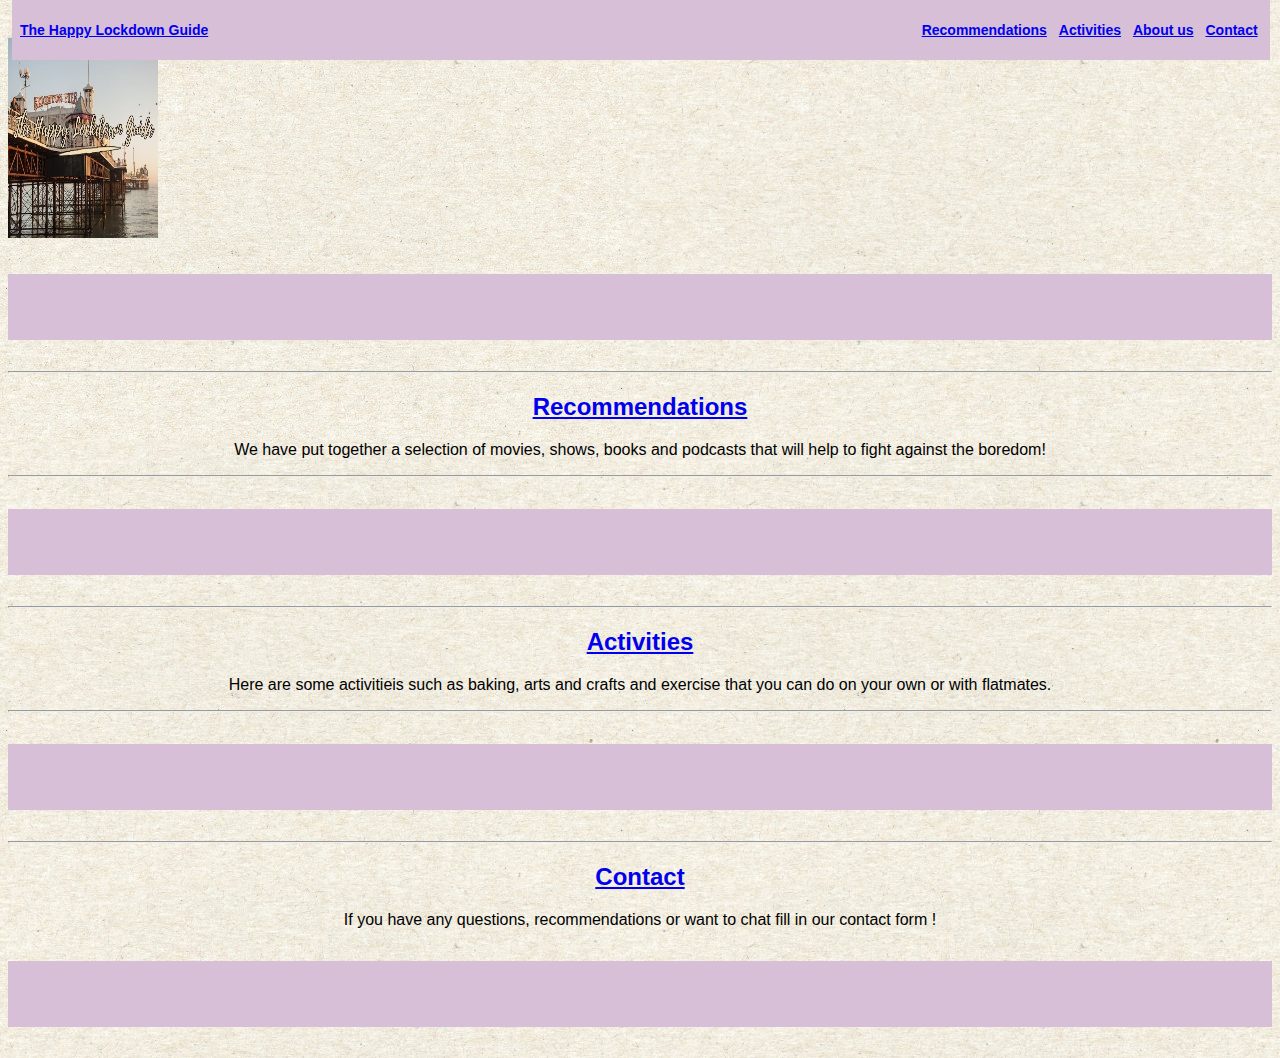
<file: index.html>
<!DOCTYPE html>
<html lang=”en”>
<head>
       <meta charset=“utf-8">
       <title>Happy Lockdown Guide</title>
       <link rel = "stylesheet" type = text/css href = "style-sheet.css" />
	</head>

<body>
    <nav class="nav-bar">
      <a class="navbar-brand" href="index.html">The Happy Lockdown Guide</a>

     <div>
        <ul class="navbar-links">
          <li class="nav-item">
            <a class="nav-link" href="rec.html">Recommendations</a>
          </li>
          <li class="nav-item">
              <a class="nav-link" href="activities.html">Activities</a>
            </li>
          <li class="nav-item">
            <a class="nav-link" href="about-us.html">About us</a>
          </li>
          <li class="nav-item">
            <a class="nav-link" href="contact.html">Contact</a>
          </li>
        </ul>
     </div>
    </nav>
						  							   

 <img  src="./Images/indeximage.jpg" alt="Brighton Pier" class="responsive">                      
							 
    <div id= "Break2">
               <table style = "width :100%">
               <tr>
                 <td>
                 </td>
               </tr>
               <tr>
                 <td>
                 </td>
               </tr>
             </table>
     </div>	
					   
     <hr>
      <div class="containeri" id="Recommendations">
       <h2><a href="rec.html">Recommendations</A></h2>
       <p>
        We have put together a selection of movies, shows, books and podcasts that will help to fight against the boredom!
       </p>
      </div>
     <hr/>
			     
     <div id= "Break2">
      <table style = "width :100%">
               <tr>
                 <td>
                 </td>
               </tr>
               <tr>
                 <td>
                 </td>
               </tr>
       </table>
      </div>
				  
     <hr>
      <div class="containeri" id="Activities">
       <h2><a href="activities.html">Activities</A></h2>
       <p>
        Here are some activitieis such as baking, arts and crafts and exercise that you can do on your own or with flatmates.
       </p>
     </div>
				    
    <hr>
     <div id= "Break2">
      <table style = "width :100%">
               <tr>
                 <td>
                 </td>
               </tr>
               <tr>
                 <td>
                 </td>
               </tr>
      </table>
     </div>
    </hr>
				  
    <hr>
     <div class="containeri" id="Contacts">
      <h2><a href="contact.html">Contact</A></h2>
      <p> If you have any questions, recommendations or want to chat fill in our contact form !</p>
     </div>
    </hr>

    <div id= "Break2">
     <table style = "width :100%">
               <tr>
                 <td>
                 </td>
               </tr>
               <tr>
                 <td>
                 </td>
               </tr>
             </table>
     </div>			   
</body>
</file>
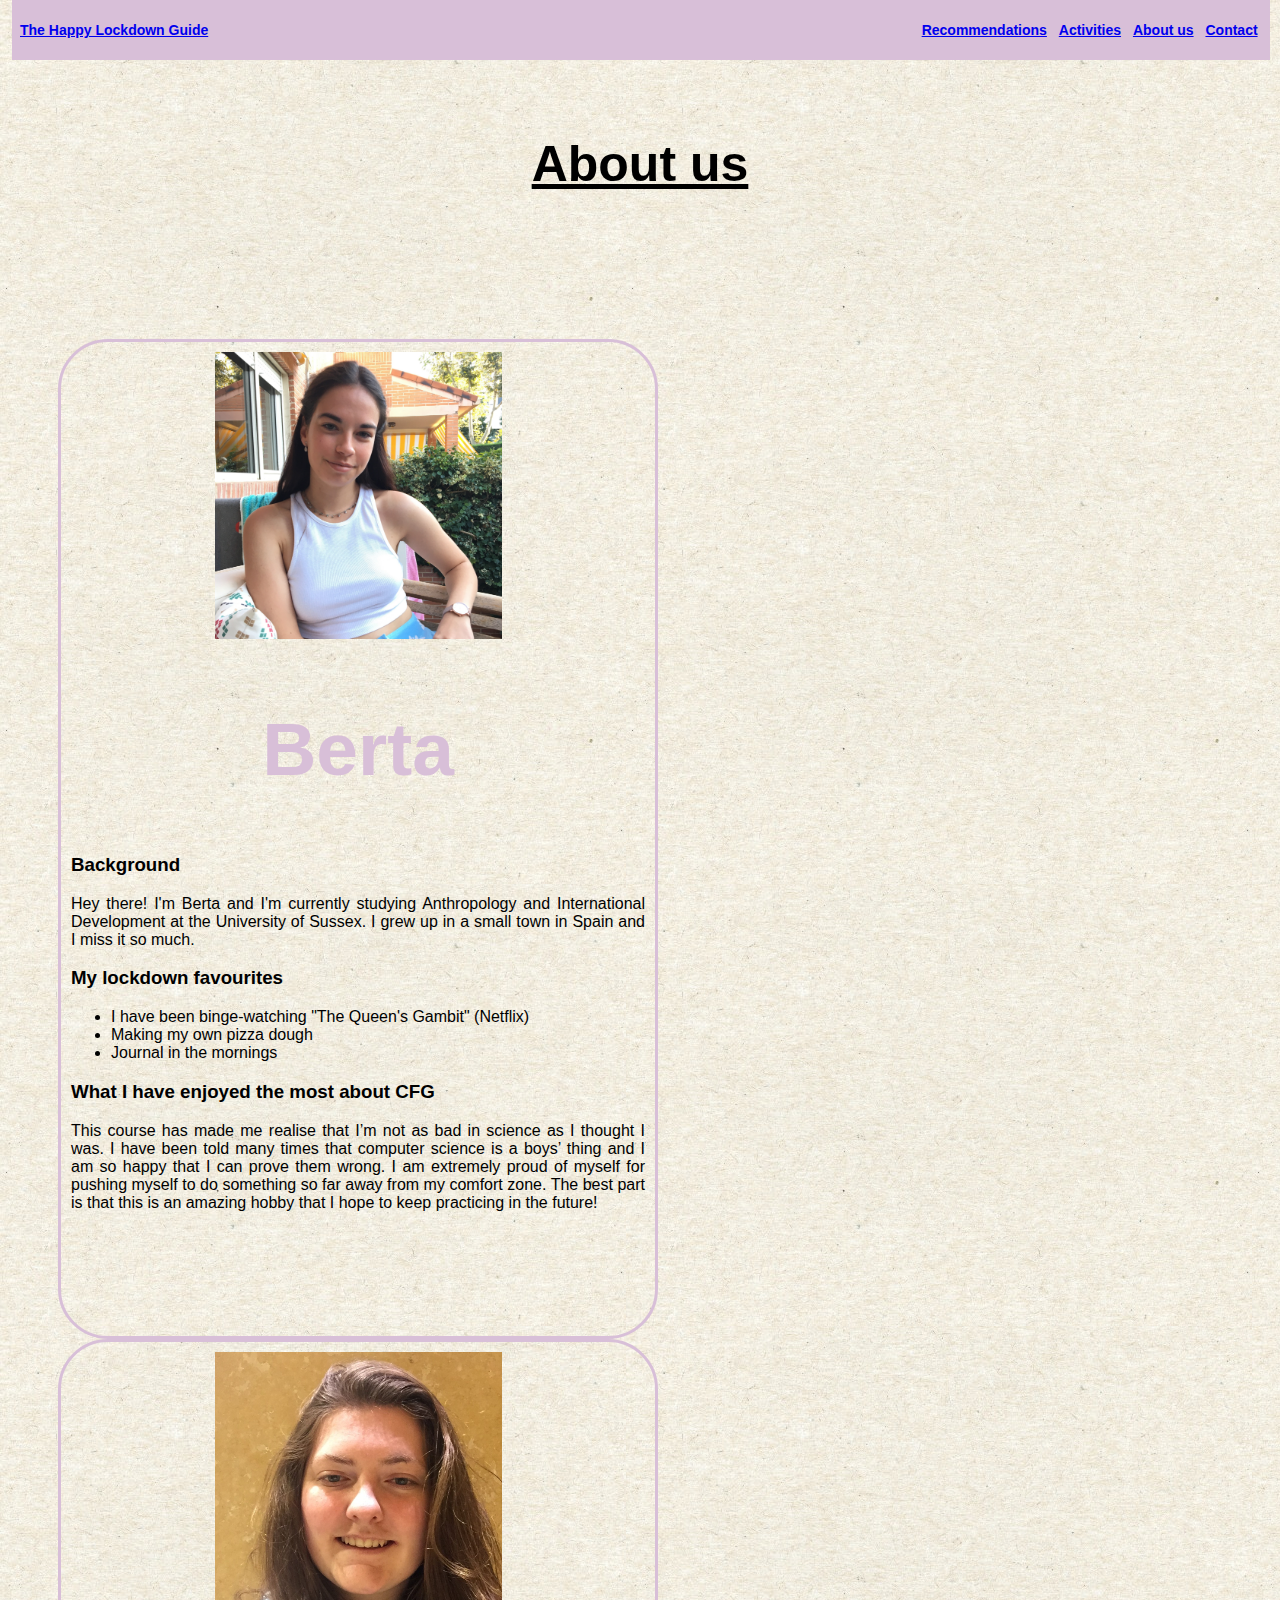
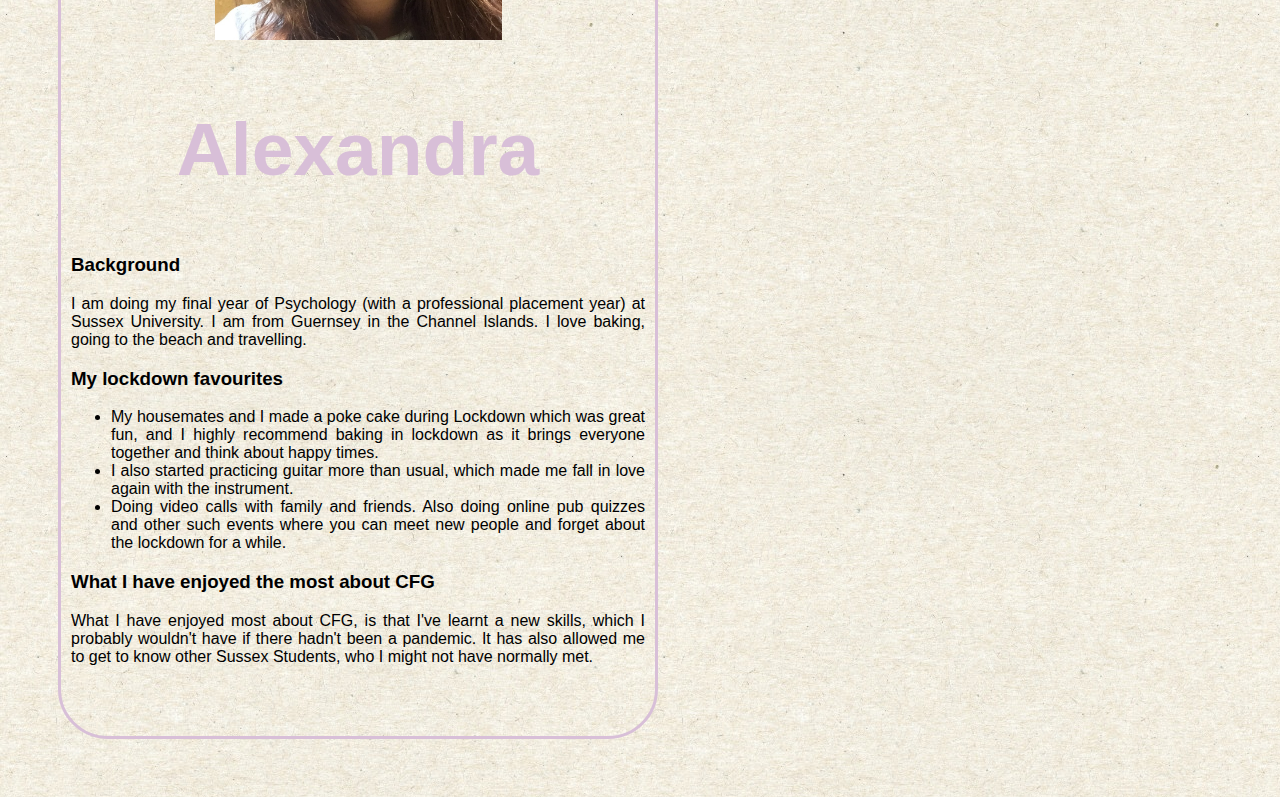
<file: about-us.html>
<!DOCTYPE html>
<html lang="en">
    <head>
        <meta charset="utf-8">

    <title>About us</title>

       <link rel="stylesheet" href="style-sheet.css"> <link href='http://fonts.googleapis.com/css?family=Great+Vibes' rel='stylesheet' type='text/css'>
       
    </head>

    <body>

     <nav class="nav-bar">
        <a class="navbar-brand" href="index.html">The Happy Lockdown Guide</a>

        <div>
          <ul class="navbar-links">
            <li class="nav-item">
              <a class="nav-link" href="rec.html">Recommendations</a>
            </li>
            <li class="nav-item">
                <a class="nav-link" href="activities.html">Activities</a>
              </li>
            <li class="nav-item">
              <a class="nav-link" href="about-us.html">About us</a>
            </li>
            <li class="nav-item">
              <a class="nav-link" href="contact.html">Contact</a>
            </li>
          </ul>
        </div>
      </nav>

     <main class= "main">
        <div>
            <h1 class="page-title"> About us</h1>
            <div class="row">
                <div class="column-about-us">
                 <div class="picture"><img src="./Images/berta.jpg" class="team-images" alt="a photo of Berta"></div>
 
                 <div class="text">
                    <div class="name">
                        <h2>Berta</h2>
                     </div>
                    <h3>Background</h3>
                    <p>Hey there! I'm Berta and I'm currently studying Anthropology and International Development at the University of Sussex. I grew up in a small town in Spain and I miss it so much. </p>
                    
                    <h3>My lockdown favourites</h3>
                     <ul>
                      <li>I have been binge-watching "The Queen's Gambit" (Netflix)</li>
                      <li>Making my own pizza dough</li>
                      <li>Journal in the mornings</li>
                     </ul>
 
                    <h3>What I have enjoyed the most about CFG</h3>
                    <p>This course has made me realise that I’m not as bad in science as I thought I was. I have been told many times that computer science is a boys’ thing and I am so happy that I can prove them wrong. I am extremely proud of myself for pushing myself to do something so far away from my comfort zone. The best part is that this is an amazing hobby that I hope to keep practicing in the future!</p>
                 </div>
                </div>

                <div class="column-about-us">
                  <div class="picture"><img src="./Images/alexandra.JPG" class="team-images" alt= "a photo of Alexandra"></div> 
 
                  <div class="text">
                    <div class="name">
                        <h2>Alexandra</h2>
                    </div>
                     <h3>Background</h3>
                     <p>I am doing my final year of Psychology (with a professional placement year) at Sussex University. I am from Guernsey in the Channel Islands. I love baking, going to the beach and travelling.</p>
                     
                     <h3>My lockdown favourites</h3>
                      <ul>
                          <li>My housemates and I made a poke cake during Lockdown which was great fun, and I highly recommend baking in lockdown as it brings everyone together and think about happy times.</li>
                          <li>I also started practicing guitar more than usual, which made me fall in love again with the instrument.</li>
                          <li>Doing video calls with family and friends. Also doing online pub quizzes and other such events where you can meet new people and forget about the lockdown for a while.</li>
                      </ul>
                     
                      <h3>What I have enjoyed the most about CFG</h3>
                     <p>What I have enjoyed most about CFG, is that I've learnt a new skills, which I probably wouldn't have if there hadn't been a pandemic. It has also allowed me to get to know other Sussex Students, who I might not have normally met.</p>
                  </div>
                </div>
            </div>
        </div>
     </main>
    </body>
</file>
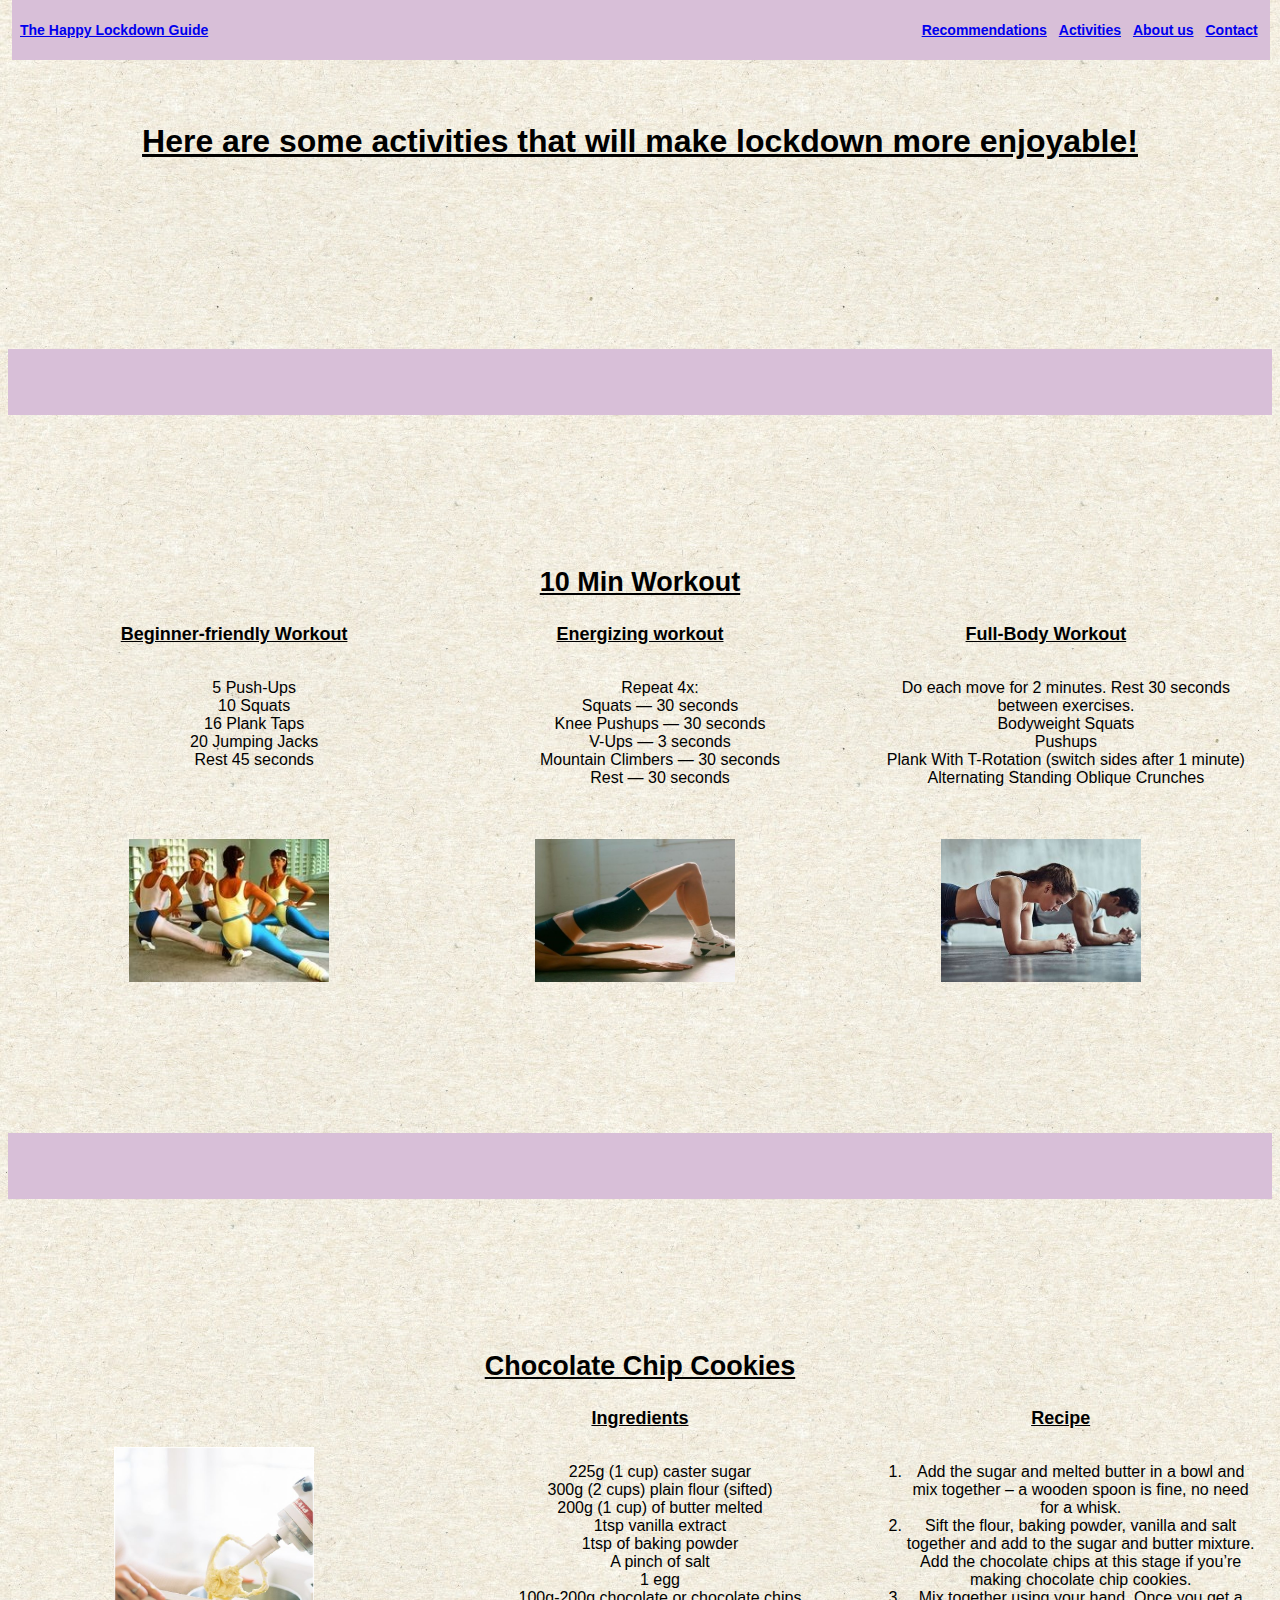
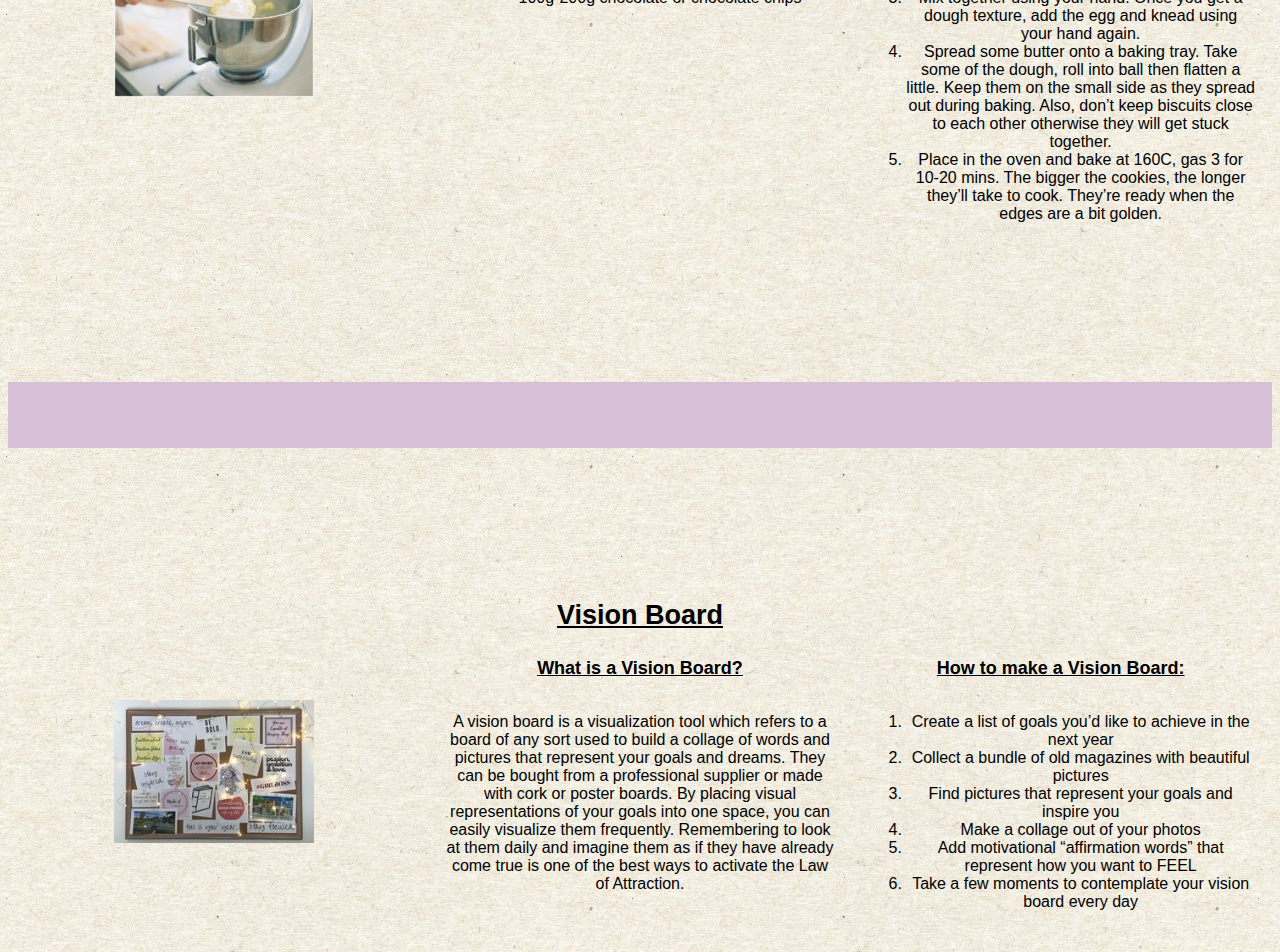
<file: activities.html>
<!DOCTYPE html>
<html lang="en">
    <head>
        <meta charset="utf-8">

    <title>Activities</title>

       <link rel="stylesheet" href="style-sheet.css">
       
    </head>

    <body>
    
     <nav class="nav-bar">
        <a class="navbar-brand" href="index.html">The Happy Lockdown Guide</a>

        <div>
          <ul class="navbar-links">
            <li class="nav-item">
              <a class="nav-link" href="rec.html">Recommendations</a>
            </li>
            <li class="nav-item">
                <a class="nav-link" href="activities.html">Activities</a>
              </li>
            <li class="nav-item">
              <a class="nav-link" href="about-us.html">About us</a>
            </li>
            <li class="nav-item">
              <a class="nav-link" href="contact.html">Contact</a>
            </li>
          </ul>
        </div>
      </nav>

     <main class= "main">
          <h1>
             Here are some activities that will make lockdown more enjoyable!
           </h1>
         
         <div class="Break">
                  <table style = "width :100%">
                  <tr>
                    <td>
                    </td>
                  </tr>
                  <tr>
                    <td>
                    </td>
                  </tr>
                </table>
          </div>

          <div class="Activities">
            <table style="width:100%" class="table">
                 <tr>
                   <td> </td>
                   <th> <h2>10 Min Workout</h2> </th>
                   <td></td>
                 </tr>
                 <tr>
                   <th> Beginner-friendly Workout</th>
                   <th>Energizing workout</th>
                   <th>Full-Body Workout</th>
                 </tr>
                 <tr>
                   <td>
                    <ul class="ul">
                     <li>5 Push-Ups </li>
                     <li>10 Squats </li>
                     <li>16 Plank Taps </li>
                     <li>20 Jumping Jacks</li>
                     <li>Rest 45 seconds</li>
                    </ul>
                   </td> 
                   <td>
                    <ul class="ul">
                     <li>Repeat 4x:</li>
                     <li>Squats — 30 seconds</li>
                     <li>Knee Pushups — 30 seconds</li>
                     <li>V-Ups — 3 seconds</li>
                     <li>Mountain Climbers — 30 seconds</li>
                     <li>Rest — 30 seconds</li>
                    </ul>
                   </td>
                   <td>
                    <ul class="ul">
                     <li>Do each move for 2 minutes. Rest 30 seconds between exercises.</li>
                     <li>Bodyweight Squats</li>
                     <li>Pushups</li>
                     <li>Plank With T-Rotation (switch sides after 1 minute)</li>
                     <li>Alternating Standing Oblique Crunches </li>  
                    </ul>
                   </td>
                 </tr>
                 <tr>
                   <td> <img src="./Images/workout.jpg" class="activities-images" alt="two women exercise in a gym in the 80s"></td>
                   <td> <img src="./Images/workout4.jpg" class="activities-images" alt="a woman doing exercise on the floor"> </td>
                   <td> <img src="./Images/workout5.jpg" class="activities-images" alt="two people doing a plank"></td>
                 </tr>
          </table>
         </div>
                    
         <div class="Break">
          <table style = "width :100%">
              <tr>
                <td>
                </td>
              </tr>
              <tr>
                <td>
                </td>
              </tr>
           </table>
          </div>
         
          <div class="Activities">
           <table style="width:100%" class="table">
                 <tr>
                       <th></th>
                       <th><h2>Chocolate Chip Cookies</h2> </th>
                       <th></th>
                 </tr>
                 <tr>
                   <th></th>
                   <th>Ingredients</th>
                   <th>Recipe</th>
                 </tr>
                 <tr>
                   <td><img src = "./Images/baking2.jpg" id="img-baking" alt="kitchen table full of baking supplies"></td> 
                   <td>
                    <ul class="ul">
                     <li>225g (1 cup) caster sugar </li>
                     <li>300g (2 cups) plain flour (sifted)</li>
                     <li>200g (1 cup) of butter melted</li>
                     <li>1tsp vanilla extract</li> 
                     <li>1tsp of baking powder</li> 
                     <li>A pinch of salt</li> 
                     <li>1 egg</li> 
                     <li>100g-200g chocolate or chocolate chips </li> 
                    </ul> 
                   </td>
                   <td>
                    <ol>
                     <li>Add the sugar and melted butter in a bowl and mix together – a wooden spoon is fine, no need for a whisk.</li>
                     <li>Sift the flour, baking powder, vanilla and salt together and add to the sugar and butter mixture. Add the chocolate chips at this stage if you’re making chocolate chip cookies.</li>
                     <li>Mix together using your hand. Once you get a dough texture, add the egg and knead using your hand again.</li>
                     <li>Spread some butter onto a baking tray. Take some of the dough, roll into ball then flatten a little. Keep them on the small side as they spread out during baking. Also, don’t keep biscuits close to each other otherwise they will get stuck together.</li>
                     <li>Place in the oven and bake at 160C, gas 3 for 10-20 mins. The bigger the cookies, the longer they’ll take to cook. They’re ready when the edges are a bit golden.</li>
                    </ol>
                   </td>
                  </tr>
          </table>
         </div>

         <div class= "Break">
                  <table style = "width :100%">
                  <tr>
                    <td>
                    </td>
                  </tr>
                  <tr>
                    <td>
                    </td>
                  </tr>
                </table>
         </div>

         <div class="Activities">
          <table style="width:100%" class="table">
                 <tr>
                       <th></th>
                       <th> <h2>Vision Board</h2> </th>
                       <th></th>
                 </tr>
                 <tr>
                   <th></th>
                   <th>What is a Vision Board?</th>
                   <th>How to make a Vision Board:</th>
                 </tr>
                 <tr>
                   <td> <img src = "./Images/arts and crafts.jpg" alt="vision board" class="activities-images"></td> 
                   <td>
                     <p>A vision board is a visualization tool which refers to a board of any sort used to build a collage of words and pictures that represent your goals and dreams. They can be bought from a professional supplier or made with cork or poster boards. By placing visual representations of your goals into one space, you can easily visualize them frequently. Remembering to look at them daily and imagine them as if they have already come true is one of the best ways to activate the Law of Attraction. </p> 
                   </td>
                   <td>
                    <ol>
                     <li>Create a list of goals you’d like to achieve in the next year</li>
                     <li>Collect a bundle of old magazines with beautiful pictures</li>
                     <li>Find pictures that represent your goals and inspire you</li>
                     <li>Make a collage out of your photos</li>
                     <li>Add motivational “affirmation words” that represent how you want to FEEL</li>
                     <li>Take a few moments to contemplate your vision board every day</li>
                    </ol>
                   </td>
                 </tr>
          </table>
         </div>
        </main>
    </body>
</file>
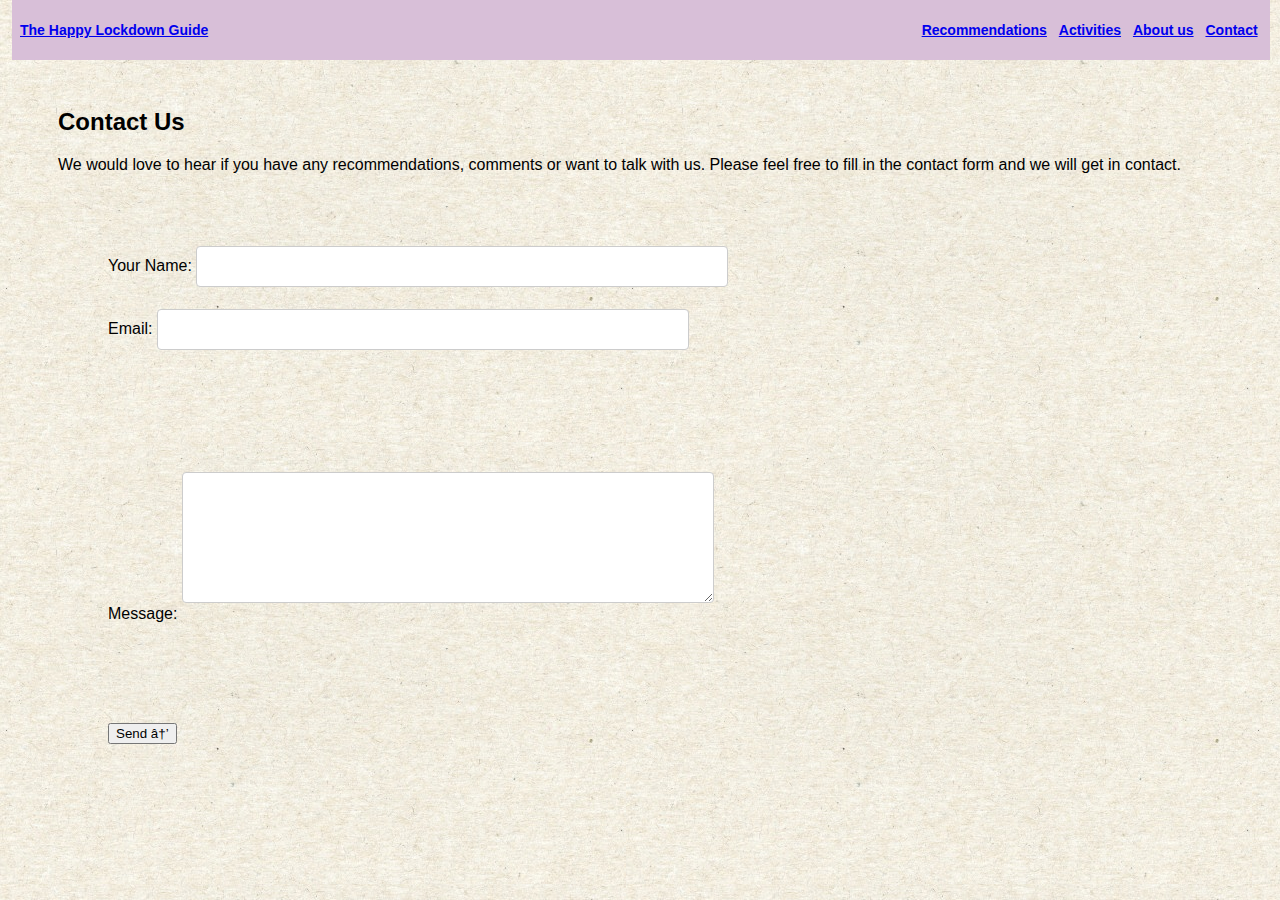
<file: Contact.html>
<!DOCTYPE html>
<html lang=”en”>
	<head>
		<meta charset=“utf-8">
        <title>Contact Form </title>
        <link rel = "stylesheet"
        type = text/css
        href = "style-sheet.css" />
 

	</head>

  <body>
    <nav class="nav-bar">
      <a class="navbar-brand" href="#">The Happy Lockdown Guide</a>

      <div>
        <ul class="navbar-links">
          <li class="nav-item">
            <a class="nav-link" href="rec.html">Recommendations</a>
          </li>
          <li class="nav-item">
              <a class="nav-link" href="activities.html">Activities</a>
            </li>
          <li class="nav-item">
            <a class="nav-link" href="about-us.html">About us</a>
          </li>
          <li class="nav-item">
            <a class="nav-link" href="Contact.html">Contact</a>
          </li>
        </ul>
      </div>
    </nav>


    <script src= "Contact.js"></script>
<main>
  <div class="row">
    <div class="col-md-6 col-md-offset-3" id="form_container">
        <h2>Contact Us</h2>
        <p>
            We would love to hear if you have any recommendations, comments or want to talk with us. Please feel free to fill in the contact form and we will get in contact.        </p>
        <div class = "container">
        <form role="form" method="post" id="reused_form">

            
            <div class="row">
                <div class="col-sm-6 form-group">
                    <label for="name">
                        Your Name:</label>
                    <input type="text" class="form-control" id="name" name="name" required>
                </div>
                <div class="col-sm-6 form-group">
                    <label for="email">
                        Email:</label>
                    <input type="text" class="form-control" id="email" name="email" >
                </div>
            </div>
            <div class="row">
                <div class="col-sm-12 form-group">
                    <label for="message">
                        Message:</label>
                    <textarea class="form-control" type="textarea" id="message" name="message" maxlength="6000" rows="7"></textarea>
                </div>
            </div>


            <div class="row">
                <div class="col-sm-12 form-group">
                    <button type="submit" class="btn btn-lg btn-default pull-right" >Send →</button>
                </div>
            </div>

        </form>
        <div id="success_message" style="width:100%; height:100%; display:none; ">
            <h3>Posted your message successfully!</h3>
        </div>
        <div id="error_message"
                style="width:100%; height:100%; display:none; ">
                    <h3>Error</h3>
                    Sorry there was an error sending your form.

        </div>
        </div>
    </div>
</div>
</main>
  </body>
</html>
</file>
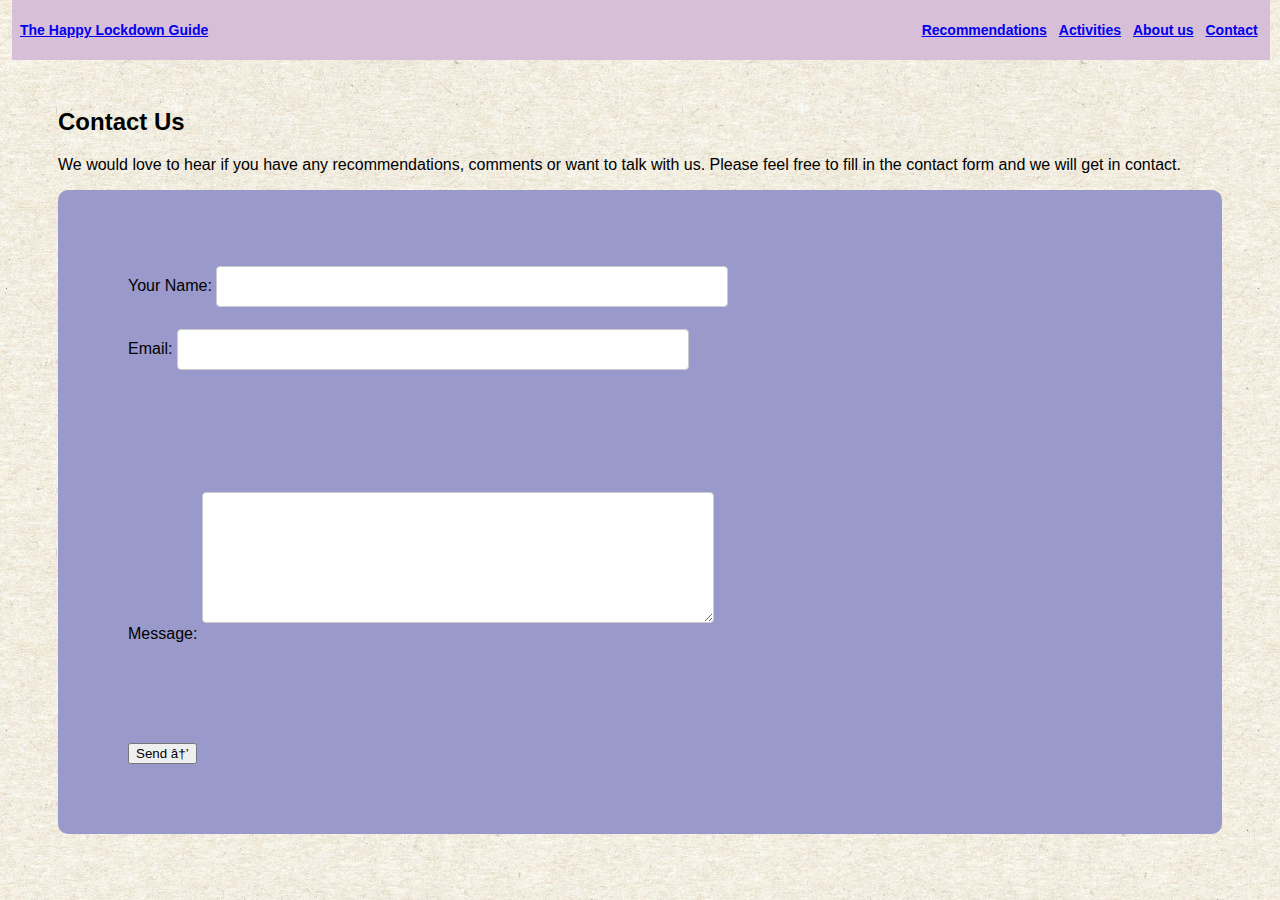
<file: contact.html>
<!DOCTYPE html>
<html lang=”en”>
	<head>
		<meta charset=“utf-8">
        <title>Contact Form </title>
        <link rel = "stylesheet"
        type = text/css
        href = "style-sheet.css" />
 

	</head>

  <body>
    <nav class="nav-bar">
      <a class="navbar-brand" href="index.html">The Happy Lockdown Guide</a>

      <div>
        <ul class="navbar-links">
          <li class="nav-item">
            <a class="nav-link" href="rec.html">Recommendations</a>
          </li>
          <li class="nav-item">
              <a class="nav-link" href="activities.html">Activities</a>
            </li>
          <li class="nav-item">
            <a class="nav-link" href="about-us.html">About us</a>
          </li>
          <li class="nav-item">
            <a class="nav-link" href="contact.html">Contact</a>
          </li>
        </ul>
      </div>
    </nav>


    <script src= "Contact.js"></script>
<main>
  <div class="row">
    <div class="col-md-6 col-md-offset-3" id="form_container">
        <h2>Contact Us</h2>
        <p>
            We would love to hear if you have any recommendations, comments or want to talk with us. Please feel free to fill in the contact form and we will get in contact.        </p>
        <div class = "container1">
        <form role="form" method="post" id="reused_form">

            
            <div class="row">
                <div class="col-sm-6 form-group">
                    <label for="name">
                        Your Name:</label>
                    <input type="text" class="form-control" id="name" name="name" required>
                </div>
                <div class="col-sm-6 form-group">
                    <label for="email">
                        Email:</label>
                    <input type="text" class="form-control" id="email" name="email" >
                </div>
            </div>
            <div class="row">
                <div class="col-sm-12 form-group">
                    <label for="message">
                        Message:</label>
                    <textarea class="form-control" type="textarea" id="message" name="message" maxlength="6000" rows="7"></textarea>
                </div>
            </div>


            <div class="row">
                <div class="col-sm-12 form-group">
                    <button type="submit" class="btn btn-lg btn-default pull-right" >Send →</button>
                </div>
            </div>

        </form>
        <div id="success_message" style="width:100%; height:100%; display:none; ">
            <h3>Posted your message successfully!</h3>
        </div>
        <div id="error_message"
                style="width:100%; height:100%; display:none; ">
                    <h3>Error</h3>
                    Sorry there was an error sending your form.

        </div>
        </div>
    </div>
</div>
</main>
  </body>
</html>
</file>
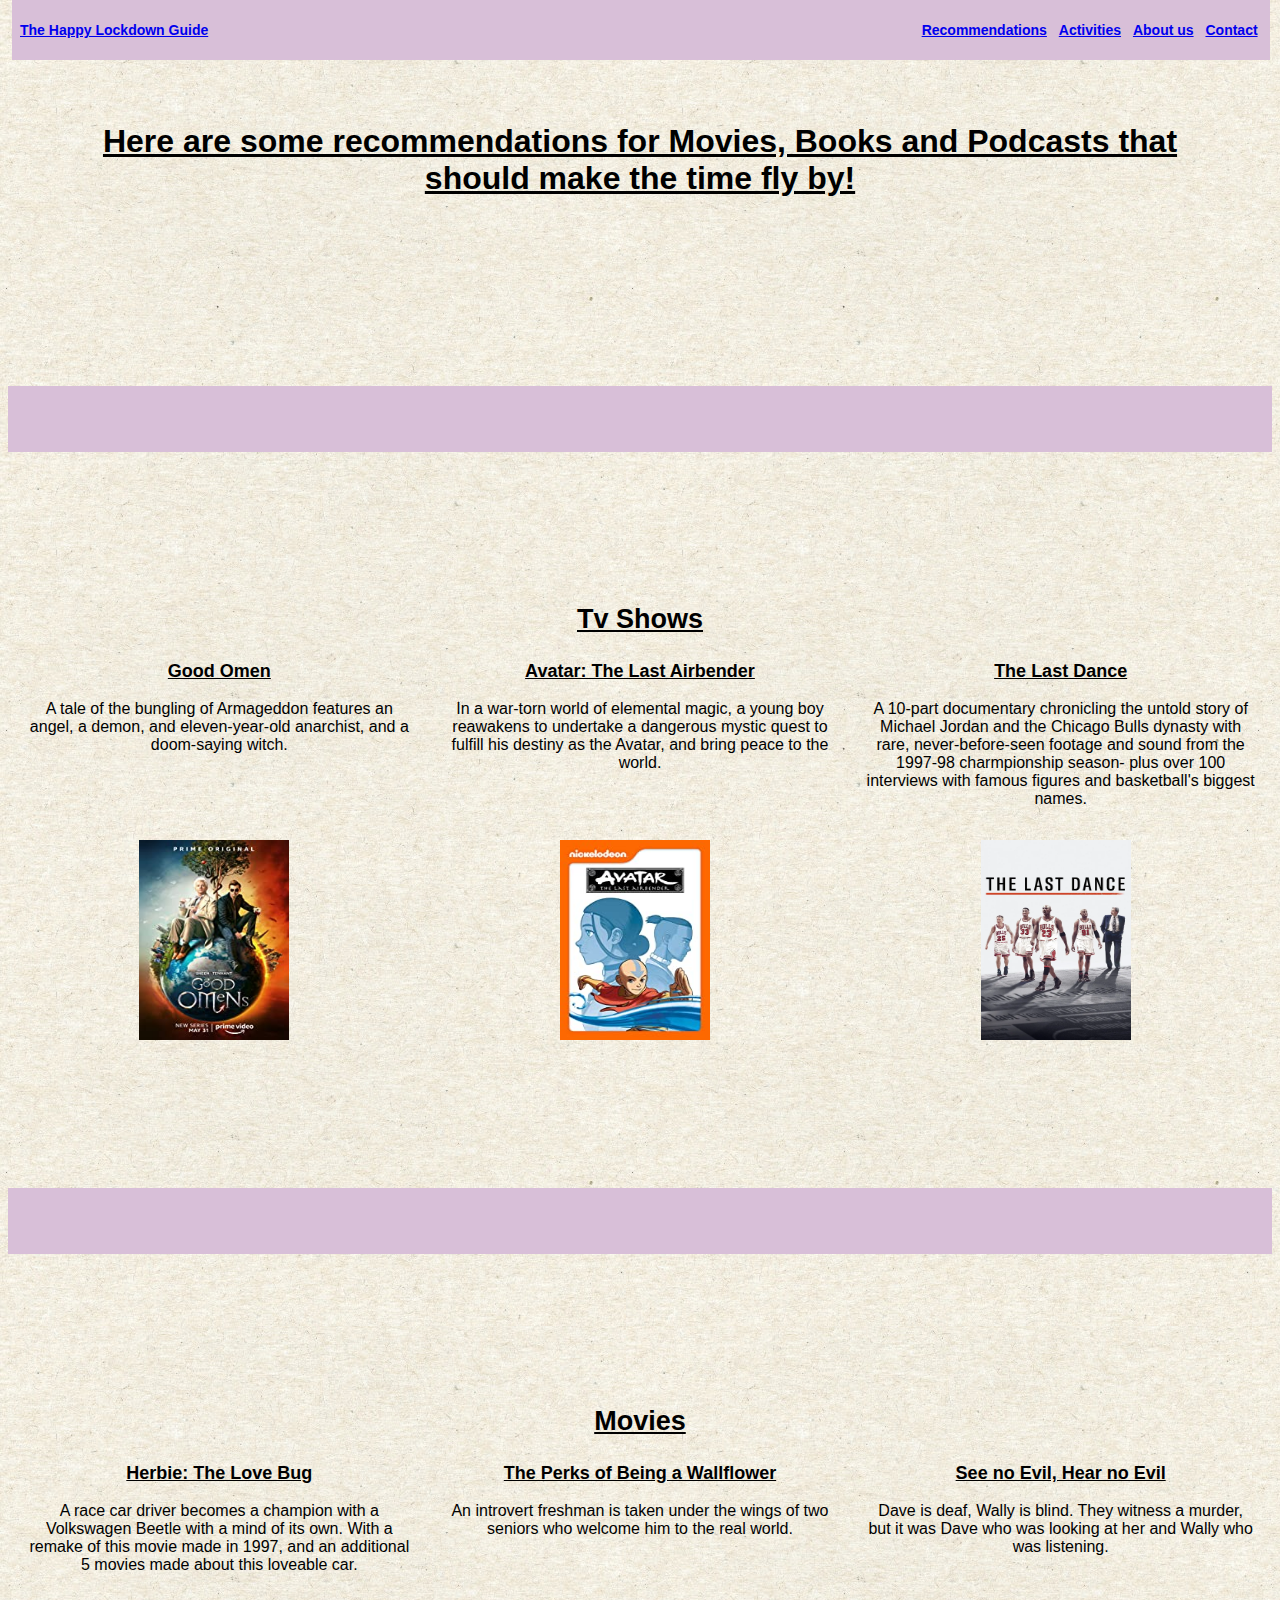
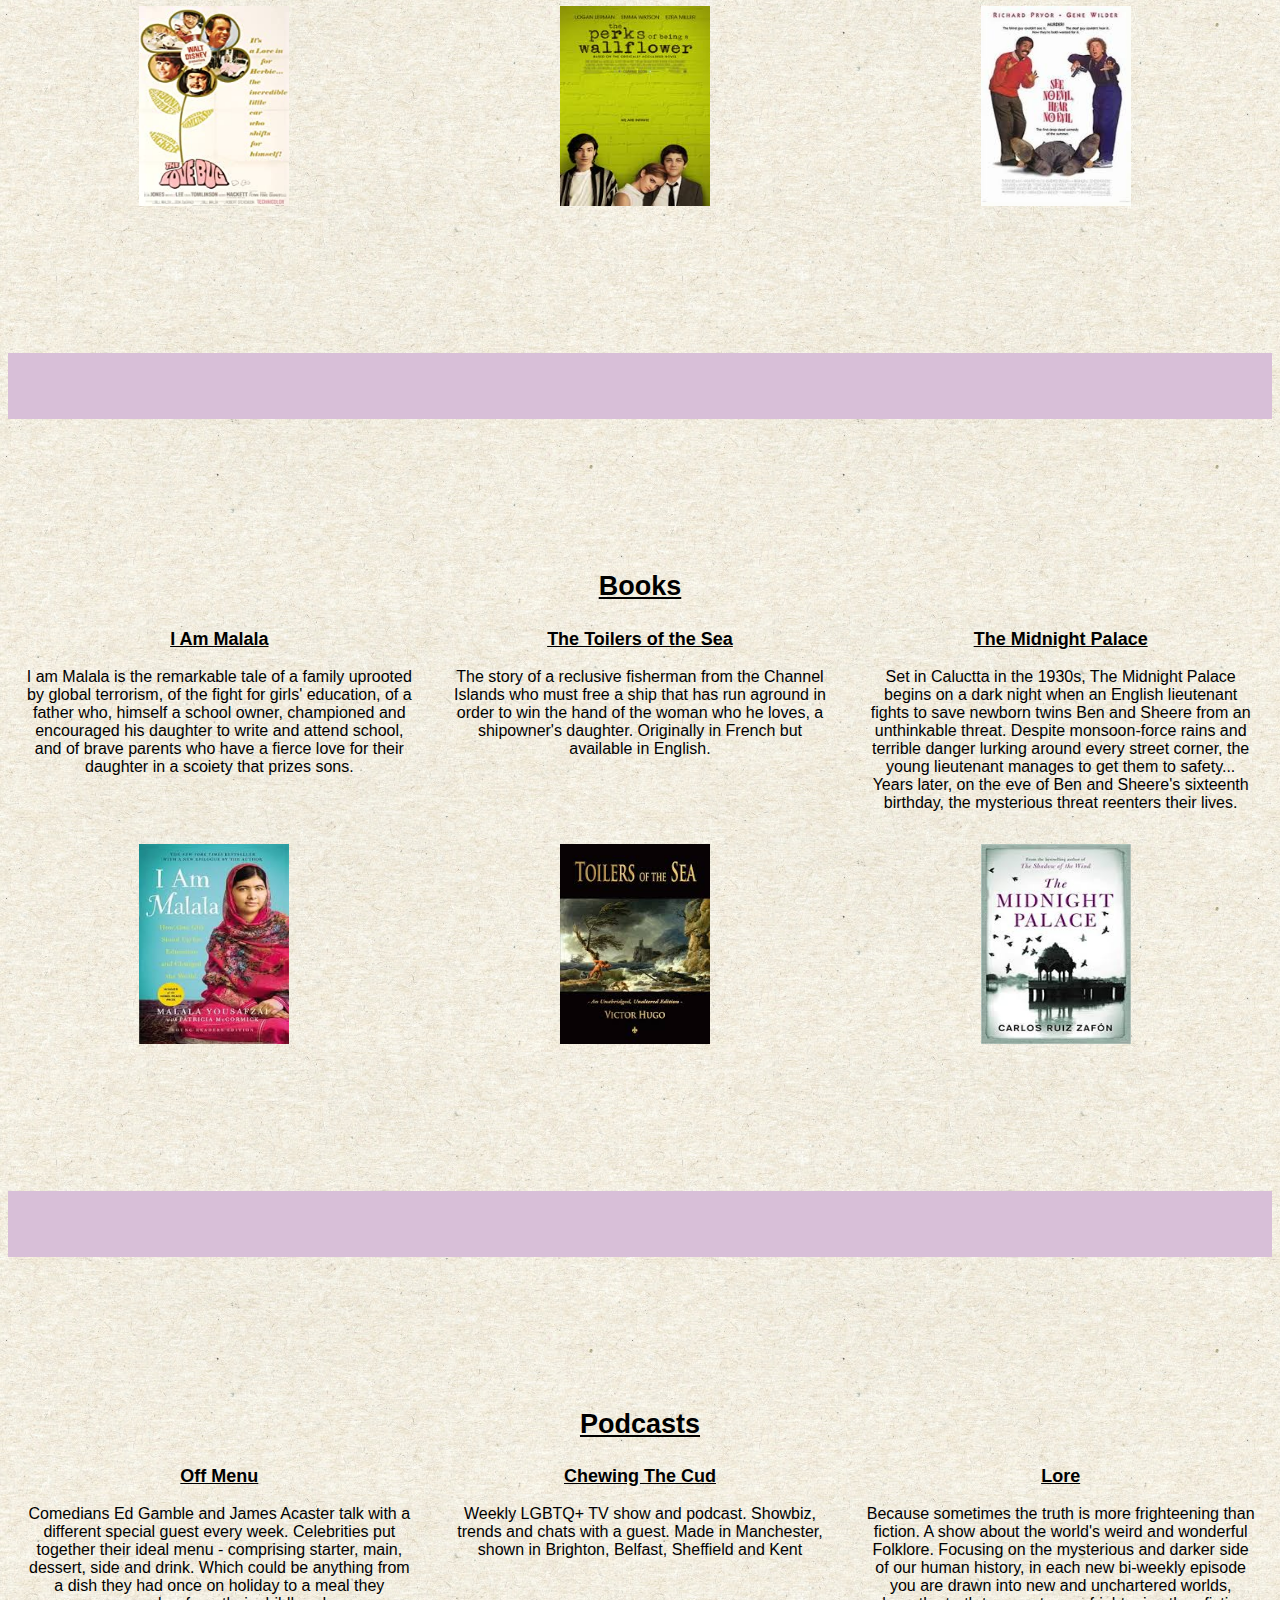
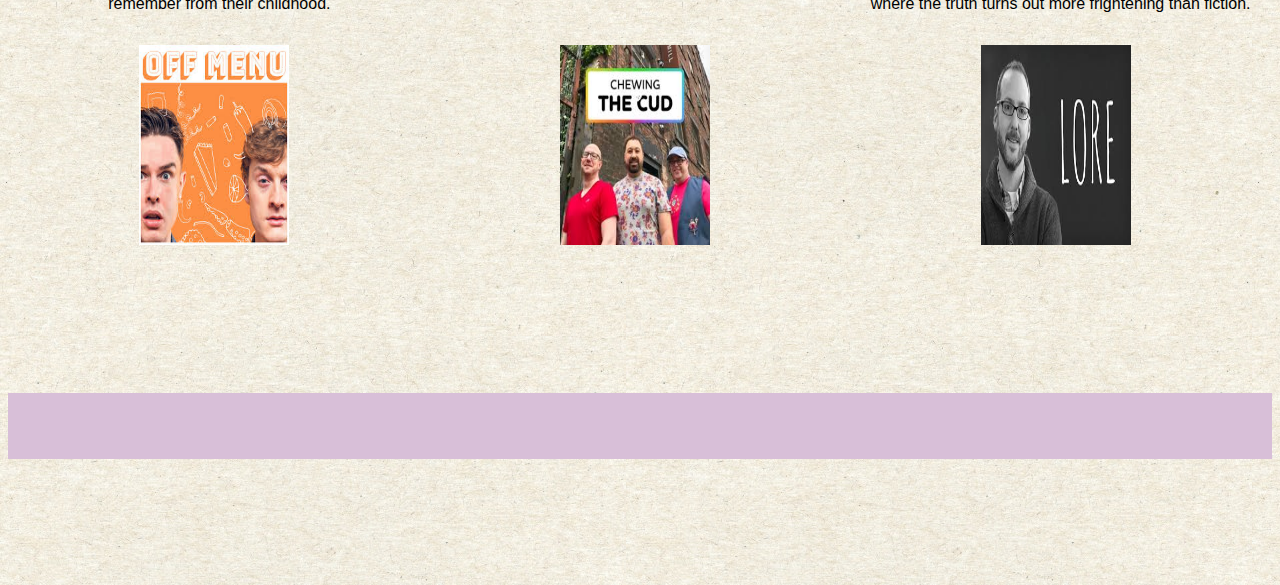
<file: rec.html>
<!DOCTYPE html>
<html lang=”en”>
	<head>
		<meta charset=“utf-8">
    <title>Recommendations</title>
    <link rel = "stylesheet"
    type = text/css
    href = "style-sheet.css" />
	</head>

  <body>
    <nav class="nav-bar">
      <a class="navbar-brand" href="index.html">The Happy Lockdown Guide</a>

      <div>
        <ul class="navbar-links">
          <li class="nav-item">
            <a class="nav-link" href="rec.html">Recommendations</a>
          </li>
          <li class="nav-item">
              <a class="nav-link" href="activities.html">Activities</a>
            </li>
          <li class="nav-item">
            <a class="nav-link" href="about-us.html">About us</a>
          </li>
          <li class="nav-item">
            <a class="nav-link" href="Contact.html">Contact</a>
          </li>
        </ul>
      </div>
    </nav>
	
		<main>
            <p>
                <h1>
                    Here are some recommendations for Movies, Books and Podcasts that should make the time fly by!
                </h1>

                <div id= "Break">
                  <table style = "width :100%">
                  <tr>
                    <td>
                    </td>
                  </tr>
                  <tr>
                    <td>
                    </td>
                  </tr>
                </table>
                </div>

                <div id = "Series">
                  <table style="width:100%">
                 <tr>
                   <td> </td>
                   <th> <h2>Tv Shows</h2> </th>
                   <td></td>
                 </tr>
                   <th> Good Omen</th>
                   <th>Avatar: The Last Airbender</th>
                   <th>The Last Dance</th>
                 </tr>
                 <tr>
                   <td>A tale of the bungling of Armageddon features an angel, a demon, and eleven-year-old anarchist, and a doom-saying witch. </td> 
                   <td>In a war-torn world of elemental magic, a young boy reawakens to undertake a dangerous mystic quest to fulfill his destiny as the Avatar, and bring peace to the world.</td>
                   <td>A 10-part documentary chronicling the untold story of Michael Jordan and the Chicago Bulls dynasty with rare, never-before-seen footage and sound from the 1997-98 charmpionship season- plus over 100 interviews with famous figures and basketball's biggest names.</td>
                 </tr>
                 <tr>
                   <td> <img src = "./Images/goodomen.jpg" alt = "Good Omen Poster"></td>
                   <td> <img src = "./Images/avatar.jpg" alt ="Avatar: The Last Airbender Poster"></td>
                   <td> <img src = "./Images/thelastdance.webp" alt = "The Last Dance Poster"></td>
                 </tr>
   
               </table>
             </div>
             <div id= "Break">
               <table style = "width :100%">
               <tr>
                 <td>
                 </td>
               </tr>
               <tr>
                 <td>
                 </td>
               </tr>
             </table>
             </div>

             <div id = "Movies">
               <table style="width:100%">
              <tr>
                <td> </td>
                <th> <h2>Movies</h2> </th>
                <td></td>
              </tr>
              <th>Herbie: The Love Bug </th>
                <th>The Perks of Being a Wallflower</th>
                <th>See no Evil, Hear no Evil</th>
              </tr>
              <tr>
                <td>A race car driver becomes a champion with a Volkswagen Beetle with a mind of its own. With a remake of this movie made in 1997, and an additional 5 movies made about this loveable car.  </td> 
                <td>An introvert freshman is taken under the wings of two seniors who welcome him to the real world. </td>
                <td>Dave is deaf, Wally is blind. They witness a murder, but it was Dave who was looking at her and Wally who was listening.</td>
              </tr>
              <tr>
                <td> <img src = "./Images/herbie.jpg" alt = "Herbie: The Love Bug"></td>
                <td> <img src = "./Images/theperksofbeingawallflower.jpeg" alt =" The Perks of Being a Wallflower Poster"></td>
                <td> <img src = "./Images/seenoevilhearnoevil.jpeg" alt = "See No Evil, Hear No Evil Poster"></td>
              </tr>

            </table>
          </div>
          <div id= "Break">
            <table style = "width :100%">
            <tr>
              <td>
              </td>
            </tr>
            <tr>
              <td>
              </td>
            </tr>
          </table>
          </div>

            <div id = "Books">
              <table style = "width :100%">
              <tr>
                <td> </td>
                <th> <h2>Books</h2> </th>
                <td></td>
              </tr>
                <th>I Am Malala</th>
                <th>The Toilers of the Sea</th>
                <th>The Midnight Palace</th>
              </tr>
              <tr>
                <td> I am Malala is the remarkable tale of a family uprooted by global terrorism, of the fight for girls' education, of a father who, himself a school owner, championed and encouraged his daughter to write and attend school, and of brave parents who have a fierce love for their daughter in a scoiety that prizes sons. </td>
                <td> The story of a reclusive fisherman from the Channel Islands who must free a ship that has run aground in order to win the hand of the woman who he loves, a shipowner's daughter. Originally in French but available in English.</td>
                <td> Set in Caluctta in the 1930s, The Midnight Palace begins on a dark night when an English lieutenant fights to save newborn twins Ben and Sheere from an unthinkable threat. Despite monsoon-force rains and terrible danger lurking around every street corner, the young lieutenant manages to get them to safety... Years later, on the eve of Ben and Sheere's sixteenth birthday, the mysterious threat reenters their lives. </td>
              </tr>
              <tr>
                <td> <img src = "./Images/iammalala.jpeg" alt ="I am Malala Book Cover"></td>
                <td> <img src = "./Images/thetoilersofthesea.jpeg" alt = " The Toilers of the Sea Book Cover"></td>
                <td> <img src = "./Images/themidnightpalace.jpeg" alt = " The Midnight Palace Book Cover"></td>
              </tr>
            </table>
          </div>

          <div id= "Break">
            <table style = "width :100%">
            <tr>
              <td>
              </td>
            </tr>
            <tr>
              <td>
              </td>
            </tr>
          </table>
          </div>

            <div id = "Podcasts">

            <table style = "width :100%">
              <tr>
                <td> </td>
                <th> <h2>Podcasts</h2> </th>
                <td></td>
              </tr>
                <th>Off Menu</th>
                <th>Chewing The Cud </th>
                <th>Lore</th>
              </tr>
              <tr>
                <td> Comedians Ed Gamble and James Acaster talk with a different special guest every week. Celebrities put together their ideal menu - comprising starter, main, dessert, side and drink. Which could be anything from a dish they had once on holiday to a meal they remember from their childhood. </td>
                <td> Weekly LGBTQ+ TV show and podcast. Showbiz, trends and chats with a guest. Made in Manchester, shown in Brighton, Belfast, Sheffield and Kent</td>
                <td> Because sometimes the truth is more frighteening than fiction. A show about the world's weird and wonderful Folklore. Focusing on the mysterious and darker side of our human history, in each new bi-weekly episode you are drawn into new and unchartered worlds, where the truth turns out more frightening than fiction.</td>
              </tr>
              <tr>
                <td> <img src = "./Images/offmenu.jpeg" alt = "Off Menu Poster"></td>
                <td> <img src = "./Images/chewingthecud.jpeg" alt ="Chewing the Cud Poster"></td>
                <td> <img src = "./Images/lore .jpeg" alt = "Lore Poster"></td>
              </tr>
            </table>
            </div>

            <div id= "Break">
              <table style = "width :100%">
              <tr>
                <td>
                </td>
              </tr>
              <tr>
                <td>
                </td>
              </tr>
            </table>
            </div>
            </p>


        </main>
	</body>
</html>
</file>
<file: style-sheet.css>
/*NAV BAR*/
.nav-bar{
    list-style: none;
    display: flex;
    justify-content: space-between;
    align-items: center;
    color: #FFFFFF;
    background-color: #D8BFD8;
    padding: 8px 8px;
    font-size: 14px;
    font-weight: bold;
    margin: 0px 8px 0px 8px;
    font-family: Arial, Helvetica, sans-serif;
    position: fixed;
    top: 0px;
    left: 4px;
    width: 97%;
}

.nav-bar a:hover {
    font-size: 14px;
    color: #000000;
}
  
.nav-item {
    display: inline;
    padding: 4px;
}

/*Code that affects all pages*/
body {
    background-image: url("./Images/paper-texture.jpg");
    font-family: Arial, Helvetica, sans-serif;
    padding-top: 30px;
  }

.page-title {
    text-align: center;
    font-size: 50px;
    font-family: Arial, Helvetica, sans-serif;
}
/*index page*/

#Break2{
    
    background-color: #D8BFD8;
    margin-top: 2.5%;
    margin-bottom: 2.5%;
}

.containeri{
    text-align: center;
}

#indeximage{
    width:100%;
    height:auto;
}

/*recommendation page*/
th{
    font-size: large;
    font-family: Arial, Helvetica, sans-serif;
    text-decoration: underline;
}

td { 
    text-align: center;
    padding-left: 15px;
    width: 33.3%;
    font-family: Arial, Helvetica, sans-serif;
    padding: 15px;
    vertical-align: top;
}

img { 
    width: 150px;
    Height: 200px;
    padding-right: 10px;
}

h1 {
    font-family: Arial, Helvetica, sans-serif;
    text-align: center;
    text-decoration: underline;
    padding: 5%;
}
#Break{
    
    background-color: #D8BFD8;
    margin-top: 10%;
    margin-bottom: 10%;
}

.row:after {
    content: "";
    display: table;
    clear: both;
}

.row {
    padding: 50px 50px 50px 50px;
    font-family: Arial, Helvetica, sans-serif;
    text-align: justify;
}

.page-title {
    text-align: center;
    font-size: 50px;
    font-family: Arial, Helvetica, sans-serif;
}
   
/*Activities */
.activities-images {
    width: 200px; 
    height: 150px;
    object-fit: contain;
}

.Break{
    background-color: #D8BFD8;
    margin-top: 10%;
    margin-bottom: 10%;
}

.table{
    table-layout: fixed;
    width: 100%;
}

#img-baking {
    height: 250px;
    width: 200px;
}

.ul {
    list-style: none;
}

/*About page*/
.column-about-us {
    float: left;
    width: 600px;
    height: 1000px;
    border: 3px solid #D8BFD8;
    box-sizing: border-box;
    border-radius: 50px;
    padding: 10px 10px 10px 10px;
}

.name {
    text-align: center;
    font-size: 50px;
    font-family: Arial, Helvetica, sans-serif;
    color: #D8BFD8;
}

.team-images {
    width: 50%; 
    height: 50%; 
    object-fit: contain;
    margin-left: 25%;
}

/*Contact Form */
 /*Background to form*/
 .container1 {
    border-radius: 10px;
    padding-top: 5%;
    padding-right: 10rem;
    background-color: #9999cc;
    padding: 20px;
    align-items: center;
  }

  input[type=text], select, textarea {
    width: 50%; 
    padding: 12px; 
    border: 1px solid #ccc; 
    border-radius: 4px; 
    box-sizing: border-box; 
    margin-top: 6px; 
    margin-bottom: 16px; 
    resize: vertical 
    
  }
    .button {
        background-color: #4CAF50;
        color: #FFFFFF;
        padding: 12px 20px;
        border: none;
        border-radius: 4px;
        cursor: pointer;
    }
</file>
